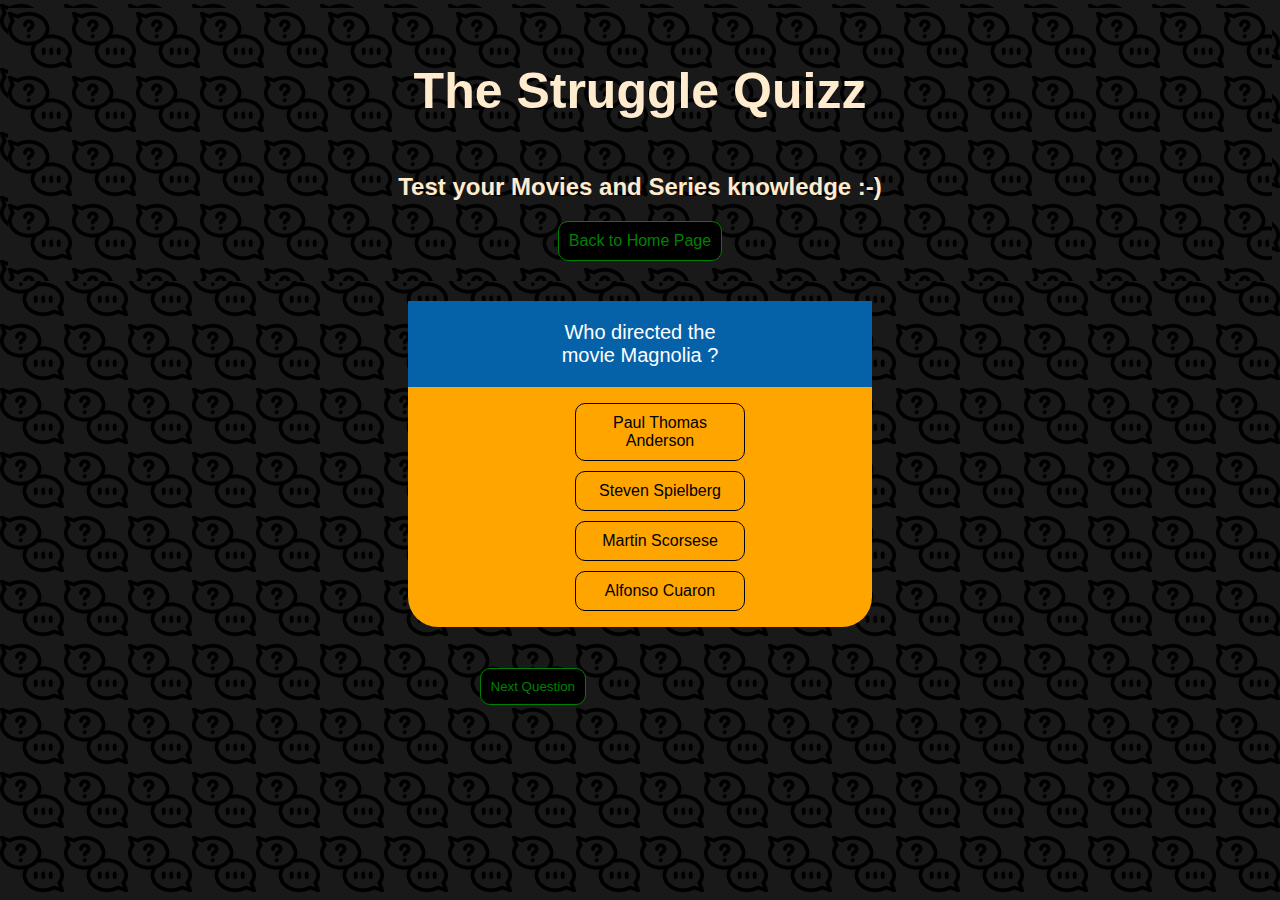
<file: the_quiz_app-main/index.html>
<!DOCTYPE html>
   <html lang="en">
   <head>
       <meta charset="UTF-8">
       <meta http-equiv="X-UA-Compatible" content="IE=edge">
       <meta name="viewport" content="width=device-width, initial-scale=1.0">
       <title>The Cultural Quizz</title>
       <link rel="stylesheet" href="./styles.css">
   </head>
   <body>
       <header class="header">
            <h1>The Struggle Quizz</h1> 
            <h2>Test your Movies and Series knowledge :-)</h2>
            <a href="./homepage.html"> Back to Home Page </a>
       </header>
        
       <div class="question-container">
        <div id="questionDiv"> </div>
           <div class="options-container">
               <ul class="options-list">
                   <li class="option"></li>
                   <li class="option"></li>
                   <li class="option"></li>
                   <li class="option"></li>
               </ul>

           </div>

       </div>

       <div id="last-line">
    <button id="next-question">Next Question</button>
    <a href="./last-page.html" id="end-button"> Check your results </a>
    <div class="score"> </div>
        </div>



    <script type="module" src="./index.js"></script>
   </body>
   </html>
</file>
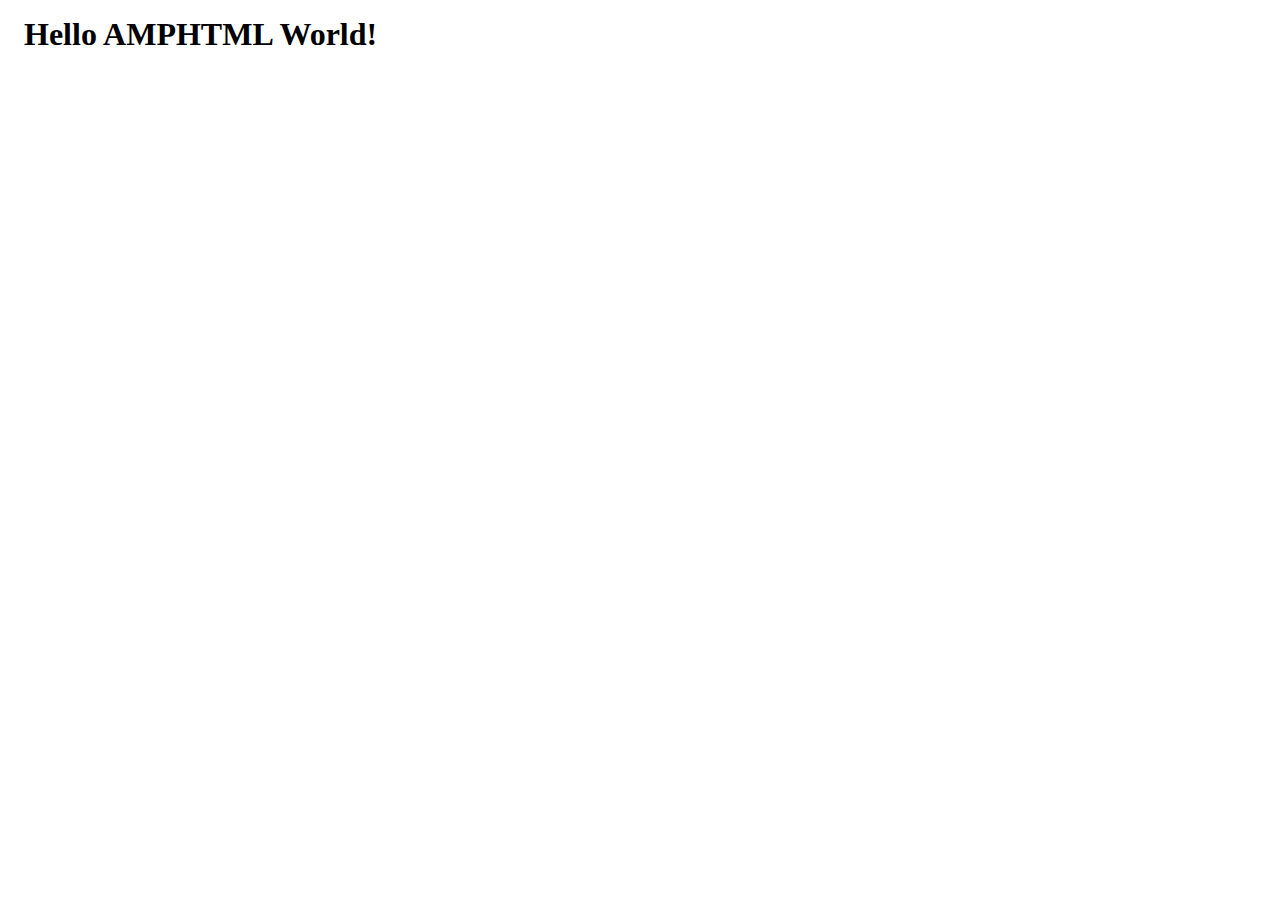
<file: amp.html>
<!doctype html>
<html ⚡>
<head>
    <meta charset="utf-8">


    <meta
            name="amp-script-src"
            content="sha384-943237a8a34d335e78e5a863428de694c1a5aa450ad0870a8de11f20b834e05de0ad18d286f2485895f9c68b15b1afaa"
    />
    <title>My AMP Page</title>
    <link rel="canonical" href="self.html" />
    <meta name="viewport" content="width=device-width,minimum-scale=1,initial-scale=1">
    <style amp-boilerplate>body{-webkit-animation:-amp-start 8s steps(1,end) 0s 1 normal both;-moz-animation:-amp-start 8s steps(1,end) 0s 1 normal both;-ms-animation:-amp-start 8s steps(1,end) 0s 1 normal both;animation:-amp-start 8s steps(1,end) 0s 1 normal both}@-webkit-keyframes -amp-start{from{visibility:hidden}to{visibility:visible}}@-moz-keyframes -amp-start{from{visibility:hidden}to{visibility:visible}}@-ms-keyframes -amp-start{from{visibility:hidden}to{visibility:visible}}@-o-keyframes -amp-start{from{visibility:hidden}to{visibility:visible}}@keyframes -amp-start{from{visibility:hidden}to{visibility:visible}}</style><noscript><style amp-boilerplate>body{-webkit-animation:none;-moz-animation:none;-ms-animation:none;animation:none}</style></noscript>
    <script async src="https://cdn.ampproject.org/v0.js"></script>
    <script async custom-element="amp-script" src="https://cdn.ampproject.org/v0/amp-script-0.1.js"></script>
    <style amp-custom>
        h1 {
            margin: 1rem;
        }
    </style>
</head>
<body>
<amp-script src="https://try.abtasty.com/66f086887bc08ea6de5b972880d51252.js">
    <h1>Hello AMPHTML World!</h1>
</amp-script>

</body>
</html>
</file>
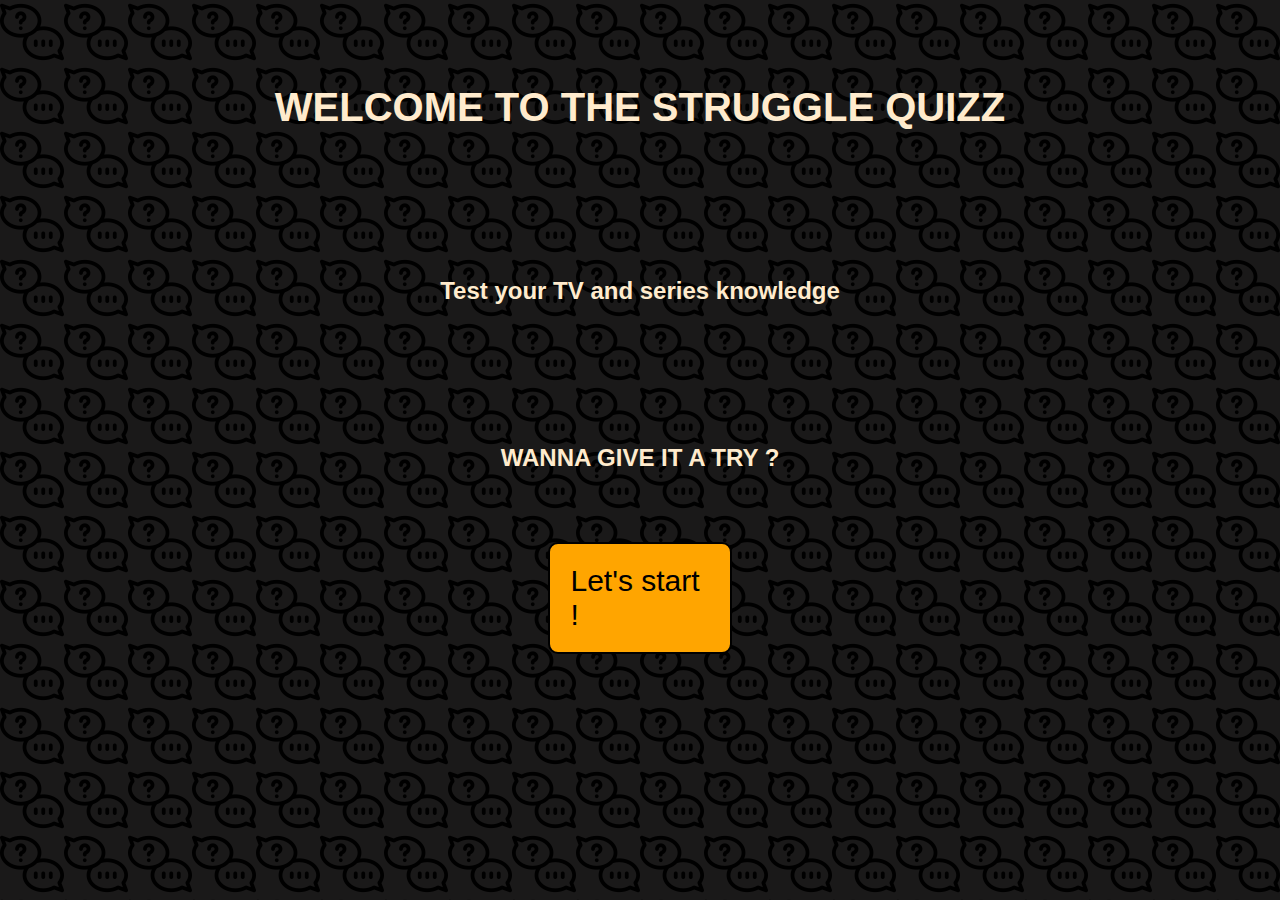
<file: the_quiz_app-main/homepage.html>
<!DOCTYPE html>
<html lang="en">
<head>
    <meta charset="UTF-8">
    <meta http-equiv="X-UA-Compatible" content="IE=edge">
    <meta name="viewport" content="width=device-width, initial-scale=1.0">
    <title>Struggle Quizz Homepage</title>
    <link rel="stylesheet" href="./homepage.css">
</head>
<body>
    <header class="header">
       </header>
       <div class= "container">
           <h1 class="welcome-title">WELCOME TO THE STRUGGLE QUIZZ </h1>
           <h2> Test your TV and series knowledge</h2>
           <h2> WANNA GIVE IT A TRY ?</h2>
           
           <a href= "./index.html"  id="start-btn"> Let's start ! </a> 
       </div>
</body>
</html>
</file>
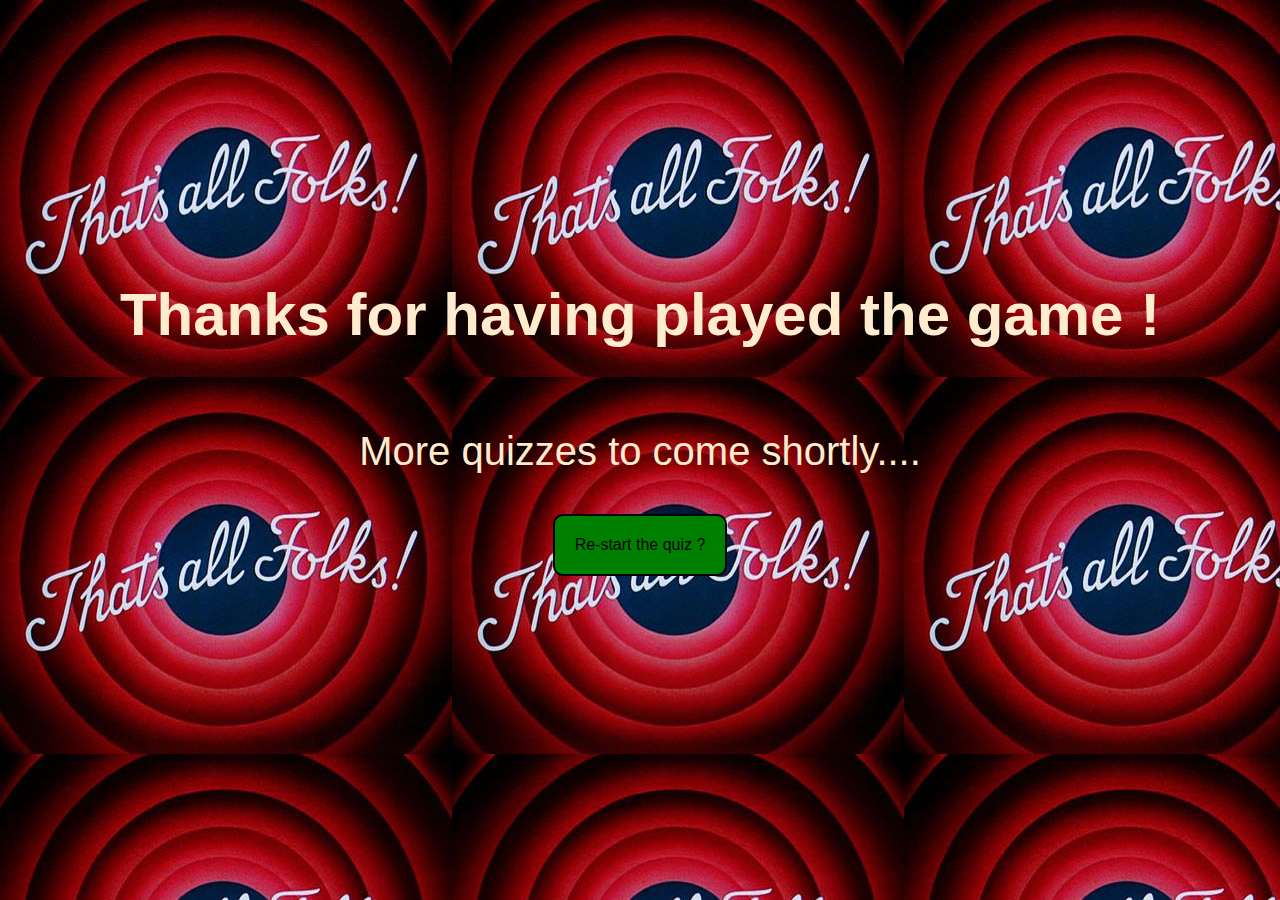
<file: the_quiz_app-main/last-page.html>
<!DOCTYPE html>
<html lang="en">
<head>
    <meta charset="UTF-8">
    <meta http-equiv="X-UA-Compatible" content="IE=edge">
    <meta name="viewport" content="width=device-width, initial-scale=1.0">
    <title>Last Page Struggle Quizz</title>
    <link rel="stylesheet" href="./last-page.css">
</head>
<body>
    <div class="container-one">
        
        <h1>Thanks for having played the game !</h1>
        
        <p> More quizzes to come shortly.... </p>

    <a href="./index.html"> Re-start the quiz ?</a>

</body>
</html>
</file>
<file: the_quiz_app-main/styles.css>
* {
    box-sizing: border-box;
}

body {
    background-color: rgb(26, 25, 25);
    font-family:'Gill Sans', 'Gill Sans MT', Calibri, 'Trebuchet MS', sans-serif;
    background-image: url("quiz.png");
}

header {
    display: flex;
    flex-direction: column;
    justify-content: center;
    align-items:center;
    padding: 20px 10px ;
    margin-top: 0px;
    width: 100%;
    color: blanchedalmond;
    background-color: rgb(26, 25, 25);
    background-image: url("quiz.png");
}

h1 {
    font-size: 50px;
}

.question-container {
    display: flex;
    flex-direction: column;
    align-items: center;
    justify-content: center;
    margin: 20px 400px;
    background-color: orange;
    border-radius: 30px;
}

#questionDiv {
    padding: 20px 150px;
    background-color: rgb(6, 98, 168);
    color: white;
    text-align: center;
    font-size: 20px;
    font-weight: 400px;
}

.option {
    list-style: none;
    border: 1px solid black;
    border-radius: 10px;
    margin: 10px;
    padding: 10px;
    cursor: pointer;
    width: 170px;
    text-align: center;
}

.option:hover {
    background-color: rgb(21, 22, 24);
    border: 1px solid orange;
    color: orange;
    box-shadow: 
}

.right {
    background-color: rgb(39, 221, 39);
    list-style: none;
    border: 1px solid black;
    border-radius: 10px;
    margin: 10px;
    padding: 10px;
    cursor: pointer;
}

.wrong {
    background-color: red;
    list-style: none;
    border: 2px solid black;
    color: white;
    border-radius: 10px;
    margin: 10px;
    padding: 10px;
    cursor: pointer;
}

a {
    text-decoration: none;
    color: green;
    border: 1px solid green;
    padding: 10px;
    border-radius: 10px;
    cursor: pointer;
    background-color: black;
}

a:hover {
    background-color: green;
    color: black;
}



.score {
    color: white;
}

#last-line {
    display: flex;
    justify-content: center;
    align-items: center;
    margin-top: 10px;
    padding: 20px;
}

#next-question {
    background-color:rgb(0, 0, 0);
    color: green;
    border-radius: 10px;
    font-family:'Gill Sans',
        'Gill Sans MT',
        Calibri,
        'Trebuchet MS',
        sans-serif;

    padding: 10px;
    border: 1px solid green;

}

#end-button {
    margin-right: 60px
}

#next-question:hover {
    background-color: green;
    cursor: pointer;
    color: black;
}

.score {
    font-size: 22px;
}
</file>
<file: the_quiz_app-main/homepage.css>
body {
    background-color:rgb(26, 25, 25);
    font-family: 'Gill Sans', 'Gill Sans MT', Calibri, 'Trebuchet MS', sans-serif;
    background-image: url("quiz.png");
}

h1, h2  {
    color: blanchedalmond;
    text-align: center;
    padding: 50px;
}

.welcome-title {
    font-size: 40px;
}

header {
    text-align: center;
}

a {
    text-decoration: none;
    color: black;
    border: 2px solid black;
    font-size: 30px;
    background-color: orange;
    padding: 20px;
    width: 11%;
    border-radius: 10px;
}

a:hover {
    background-color: black;
    color: orange;
}

.container {
    display: flex;
    flex-direction: column;
    justify-content: center;
    align-items: center;
}
</file>
<file: the_quiz_app-main/last-page.css>
body {
    background-image: url("./looney tunes that's all.jpg");
    font-family: 'Gill Sans',
    'Gill Sans MT',
    Calibri,
    'Trebuchet MS',
    sans-serif
}

.container-one {
    display: flex;
    flex-direction: column;
    align-items: center;
    justify-content: center;
    color: blanchedalmond;
    margin-top: 240px;
}

h1 {
    font-size: 60px;
}

p {
    font-size: 40px;
}

a {
    text-decoration: none;
    border: 2px solid black;
    background-color: green;
    color: black;
    padding: 20px;
    border-radius: 10px;
}

a:hover {
    background-color: black;
    color: green;
}
</file>
